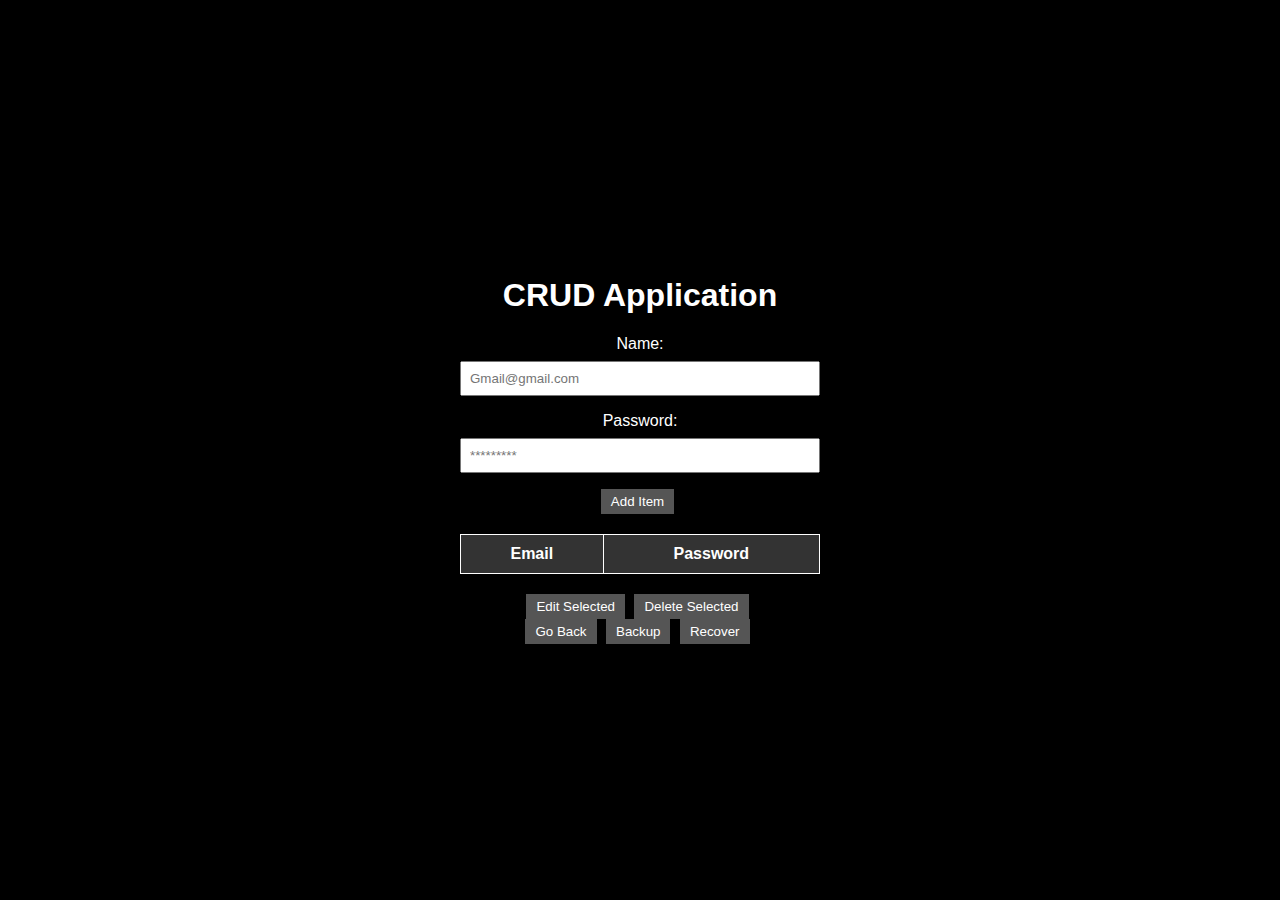
<file: index.html>
<!DOCTYPE html>
<html lang="en">
<head>
    <meta charset="UTF-8">
    <meta name="viewport" content="width=device-width, initial-scale=1.0">
    <title>CRUD Application</title>
    <link rel="stylesheet" href="style.css">
    <style>
        
body {
            display: flex;
            align-items: center;
            justify-content: center;
            height: 100vh;
            margin: 0;
        }
    </style>
</head>
<body>
    <div class="card">
        <div class="container">
            <h1>CRUD Application</h1>

            <form id="itemForm">
                <label for="email">Name:</label>
                <input type="text" id="email" placeholder="Gmail@gmail.com" required>
                <label for="password">Password:</label>
                <input type="text" id="password" placeholder="*********" required>
                <button type="button" onclick="addItem()">Add Item</button>
            </form>

            <table id="itemTable">
                <thead>
                    <tr>
                        <th>Email</th>
                        <th>Password</th>
                    </tr>
                </thead>
                <tbody id="itemList"></tbody>
            </table>

            <div class="actions">
                <button onclick="editSelected()">Edit Selected</button>
                <button onclick="deleteSelected()">Delete Selected</button>
            </div>

            <button onclick="navigateToLogin()">Go Back</button>
            <button onclick="backupData()">Backup</button>
            <button onclick="recoverData()">Recover</button>
        </div>
    </div>

    <script src="script.js"></script>
</body>
</html>
</file>
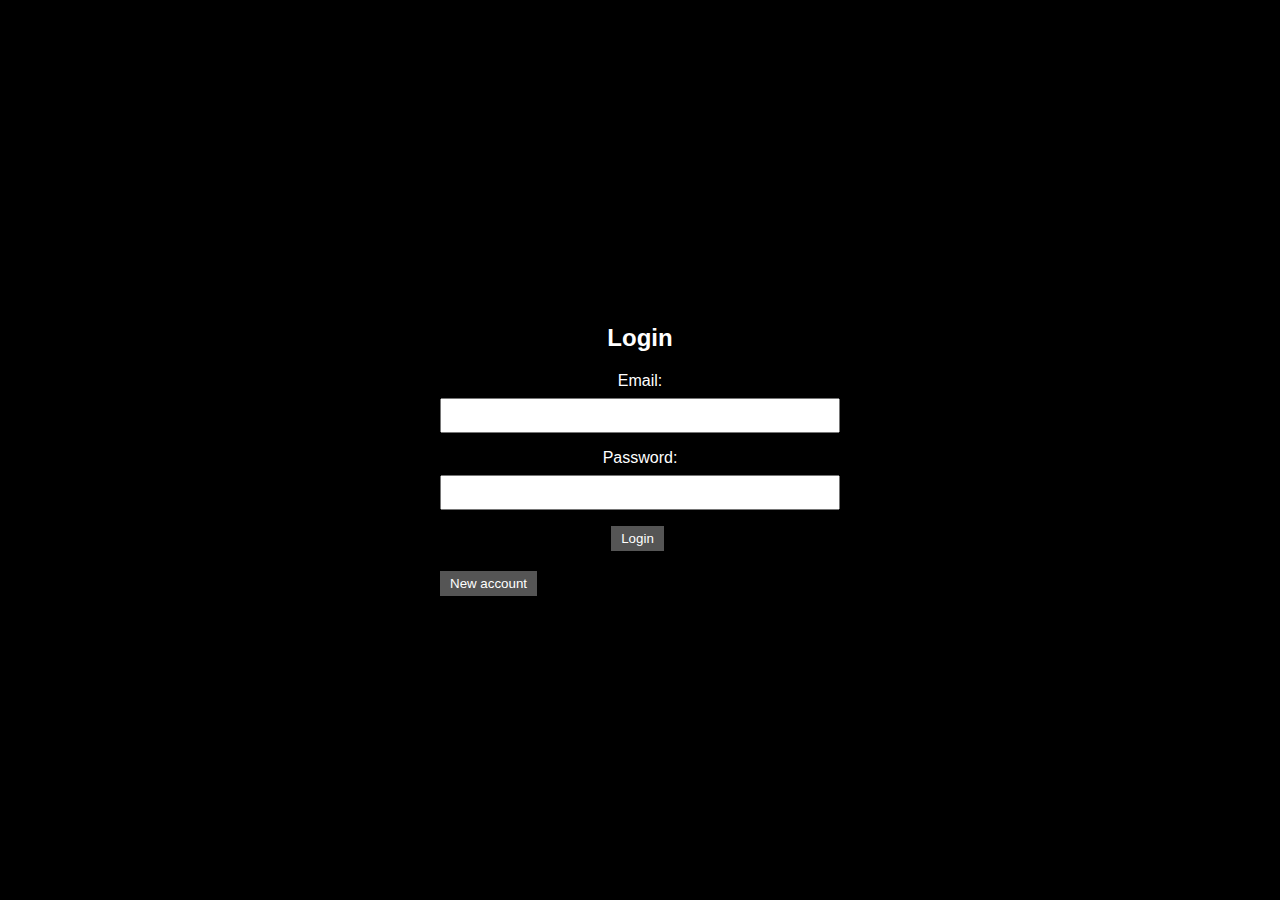
<file: login.html>
<!-- login.html -->
<!DOCTYPE html>
<html lang="en">
<head>
    <meta charset="UTF-8">
    <meta name="viewport" content="width=device-width, initial-scale=1.0">
    <title>Login</title>
    <link rel="stylesheet" href="style.css"> <!-- You can add your own styles in a separate CSS file -->
    <style>body {
            display: flex;
            align-items: center;
            justify-content: center;
            height: 100vh;
            margin: 0;
        }
    </style>
</head>
<body>
    <div class="card">
        <h2>Login</h2>
        <form id="loginForm">
            <label for="email">Email:</label>
            <input type="email" id="email" required>
            
            <label for="password">Password:</label>
            <input type="password" id="password" required>

            <button type="button" onclick="login()">Login</button>
        </form>
        <button onclick="navigateToIndex()">New account</button>
    </div>

    <script src="script.js"></script>
    <script src="login.js"></script>
</body>
</html>
</file>
<file: style.css>
body {
    margin: 0;
    padding: 0;
    font-family: 'Arial', sans-serif;
    background-color: black;
    color: white;
}

.container {
    text-align: center;
    margin: 50px auto;
    padding: 20px;
    border-radius: 10px;
    background-color: rgba(0, 0, 0, 0.8);
}
.actions {
    margin-top: 20px;
}

.selected {
    background-color: #555;
    color: white;
}

form {
    margin-bottom: 20px;
}

table {
    width: 100%;
    border-collapse: collapse;
    margin-top: 20px;
}

th, td {
    border: 1px solid white;
    padding: 10px;
}

th {
    background-color: #333;
}

button {
    background-color: #555;
    color: white;
    border: none;
    padding: 5px 10px;
    cursor: pointer;
    margin-right: 5px;
}

button:hover {
    background-color: #45a049;
}

.card {
    max-width: 400px;
    width: 100%;
    padding: 20px;
    box-shadow: 0 4px 8px rgba(0, 0, 0, 0.1);
    border-radius: 8px;
    background-color: black;

}

.container {
            text-align: center;
        }

h2 {
    text-align: center;
    
}

#loginForm {
    text-align: center;
}

label {
    display: block;
    margin-bottom: 8px;
    

}

input {
    width: 100%;
    padding: 8px;
    margin-bottom: 16px;
    box-sizing: border-box;
}
</file>
